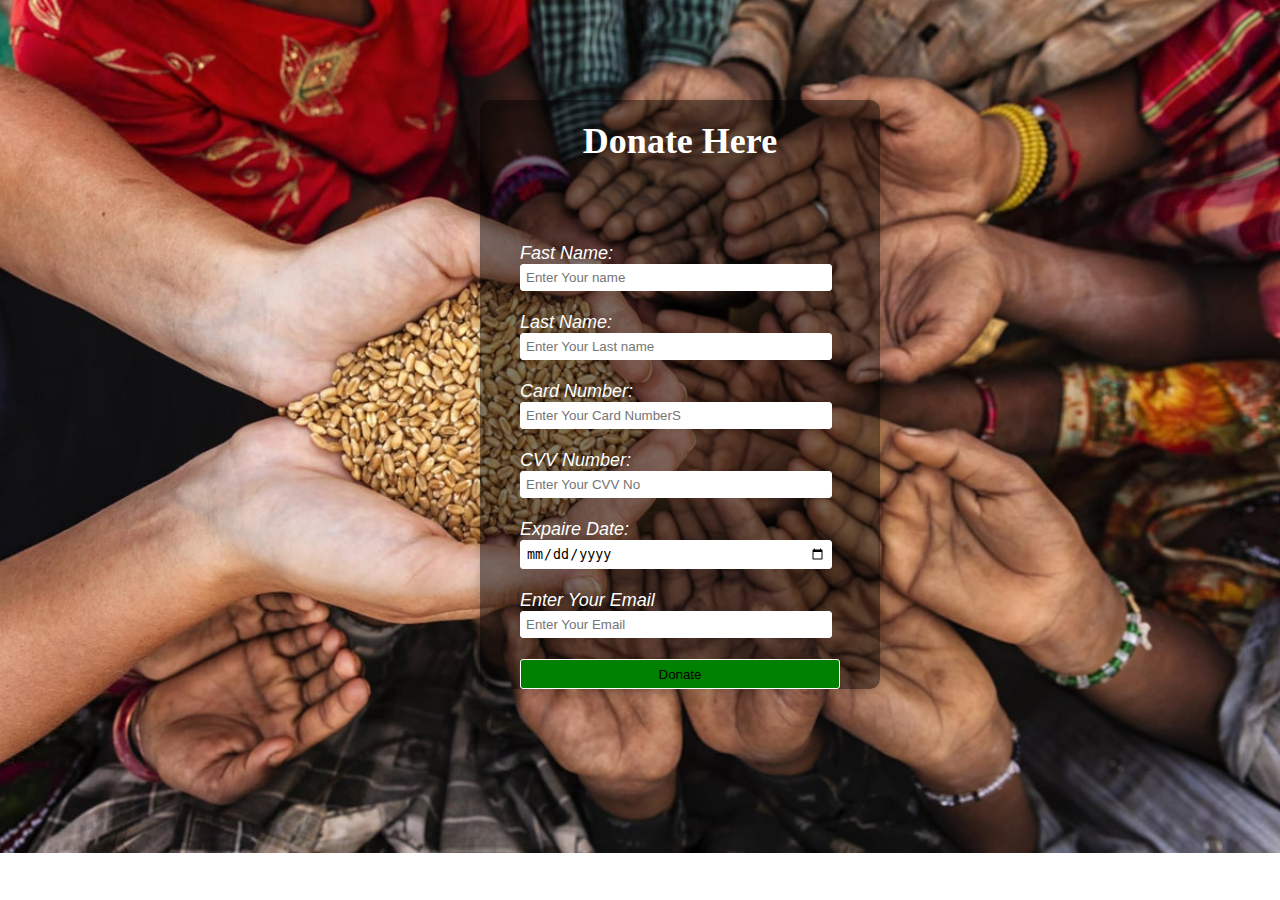
<file: IMG/new-web/pament.html>
<!DOCTYPE html>
<html lang="en">
<head>
    <meta charset="UTF-8">
    <meta http-equiv="X-UA-Compatible" content="IE=edge">
    <meta name="viewport" content="width=device-width, initial-scale=1.0">
    <title>donate</title>
    <link rel="stylesheet" href="css/payStyle.css">
</head>
<body>
   <div class="main">
       <div class="donet"> <h1> Donate Here</h1>
        <br>
<form action="post" class="reg">
    <label for=""> Fast Name:</label>
    <br>
    <input type="text" class="fname" placeholder="Enter Your name">

<br><br>
<label for="">Last Name:</label>
<br>
<input type="text" class="lnme" placeholder="Enter Your Last name">
<br><br>
<label for="">Card Number:</label>
<br>
<input type="number" class="c-number" placeholder="Enter Your Card NumberS">
<br><br>
<label for="">CVV Number:</label>
<br>
<input type="number" class="cvv" placeholder="Enter Your CVV No">
<br><br>
<label for="">Expaire Date:</label><br>
<input type="date" class="date" placeholder="Date"><br><br>
<label for=""> Enter Your Email</label><br>
<input type="email" class="email" placeholder="Enter Your Email"><br><br>
<input type="button" value=" Donate " class="submit">
</form>
    </div>
   </div>
 

</body>
</html>
</file>
<file: IMG/new-web/css/payStyle.css>
*{
    margin: 0;
    padding: 0;
}

body{
    background-image: url(../img/img3.jpg);
    background-size:cover;
    background-repeat: no-repeat;

}
 .main{
width: 400px;
margin: 100px 400px 00px auto;



}
h1{
    text-align: center;
    padding: 20px;
    font-style: sans-serif;
}
div .donet{
    background-color: rgba(0, 0, 0, 0.5);
    width: 100%;
    font-size: 18px;
    border-radius: 10px;
    box-shadow: 2px 2px 15px rgba(0, 0, 0, 0.3);
    color: #fff;
    


}
.reg{
    margin: 40px;
}
label{
    font-family:sans-serif ;
    font-style: italic;
}
.submit{
    width: 100%;
    height: 30px;
    background-color:green ;
    font-style: bold;
}
input{
    width: 300px;
    border: 1px solid #fff;
    border-radius: 3px;
    padding: 5px;
}
</file>
